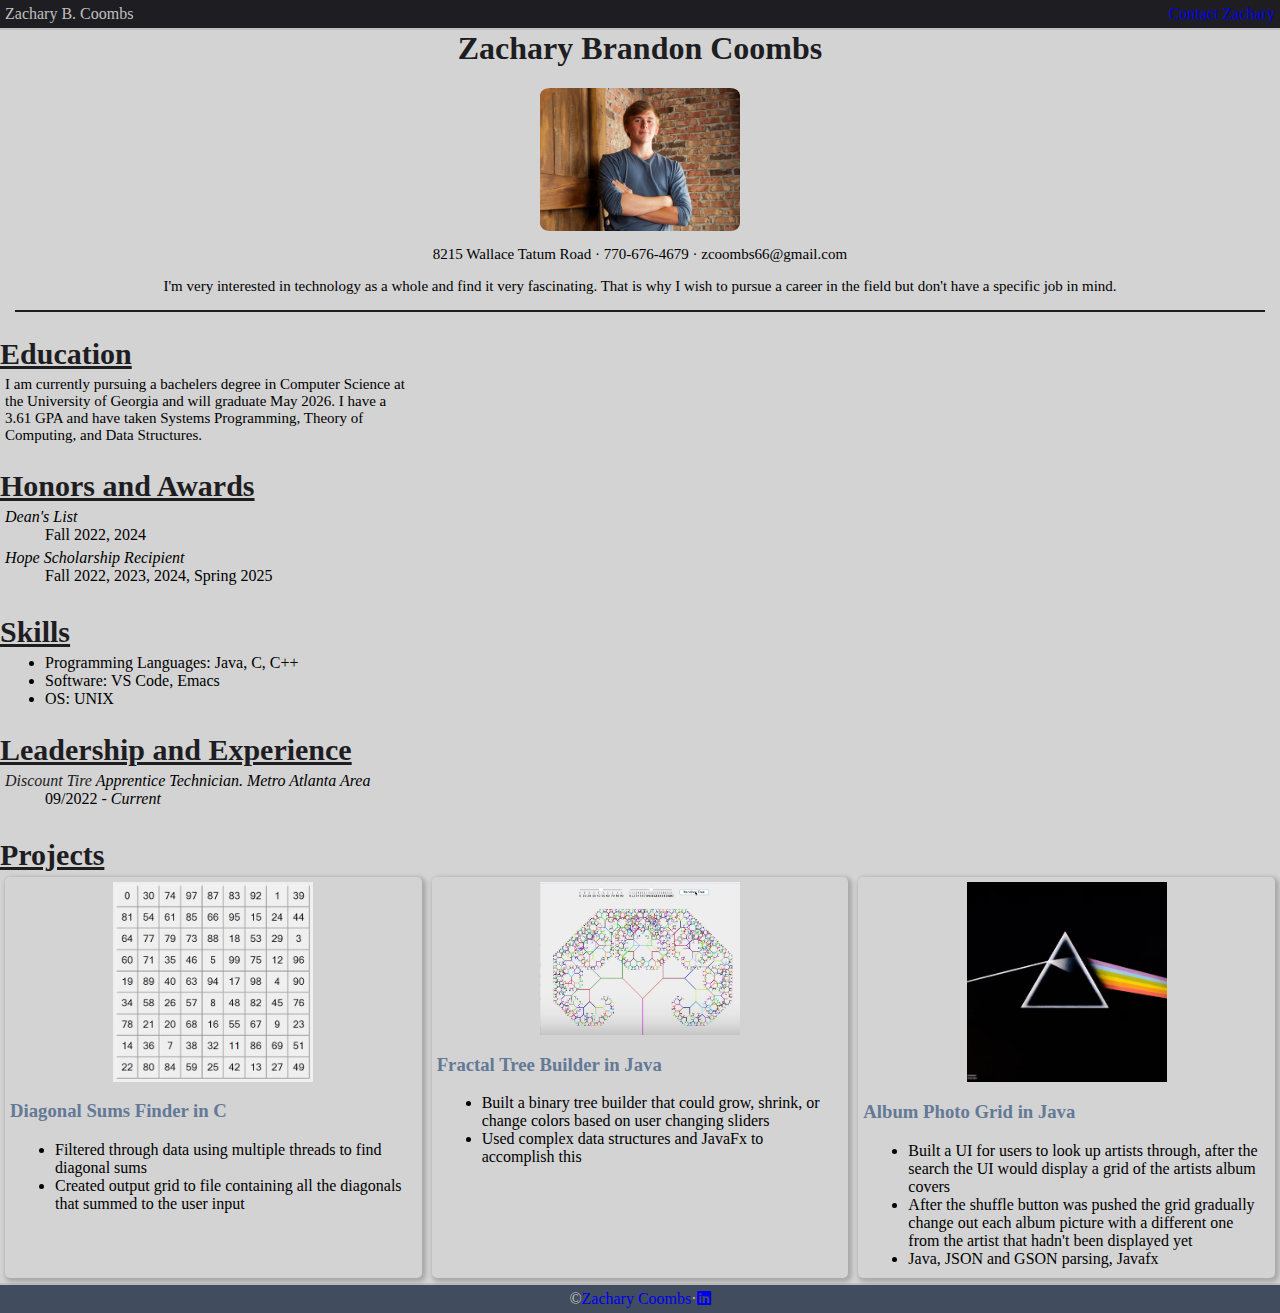
<file: index.html>
<!DOCTYPE html>
<html lang="en">
    <head>
        <meta charset="UTF-8">
        
        <title>Zachary Brandon Coombs</title>
        <meta name="viewport" content="width=device-width, initial-scale=1">
        
        <link rel="stylesheet" href="https://cdnjs.cloudflare.com/ajax/libs/font-awesome/6.0.0/css/all.min.css" />
        <link rel="stylesheet" href="css/style_template.css">

    </head>
    <body>
       <nav>
        <p>Zachary B. Coombs</p>
        <a href="contact.html"> Contact Zachary</a>

       </nav>

       <section class="splash">
            <h1>Zachary Brandon Coombs</h1>
            <img src="images/zacharyHeadshot.jpg" alt="Zachary Headshot"  width="200px" >
            <p>8215 Wallace Tatum Road &CenterDot; 770-676-4679 &CenterDot; zcoombs66@gmail.com</p>
            <p>I'm very interested in technology as a whole and find it very fascinating.
            That is why I wish to pursue a career in the field but don't have a specific job in mind.
            </p>
        </section>

        <hr>

        <section class="flex-center">

            <h2>Education</h2>
            <p class="education">
                I am currently pursuing a bachelers degree in Computer Science at the University of Georgia and will graduate May 2026.
                I have a 3.61 GPA and have taken Systems Programming, Theory of Computing, and Data Structures.

            </p>

        </section>

        <section class="flex-center">
            <h2>Honors and Awards</h2>
            
                <dl>
                    <dt>Dean's List</dt>
                    <dd>Fall 2022, 2024</dd>
                    
                    <dt>Hope Scholarship Recipient</dt>
                    <dd>Fall 2022, 2023, 2024, Spring 2025</dd>
                </dl>
            
        </section>

        
        
        <section class="flex-center">
            <h2>Skills</h2>
            <ul>
                <li>Programming Languages: Java, C, C++</li>
                <li>Software: VS Code, Emacs</li>
                <li>OS: UNIX</li>
                
            </ul>
        </section>

        <section class="flex-center">

            <h2>Leadership and Experience</h2>

            <dl>
                <dt> <a href="https://www.discounttire.com/" target="_blank">Discount Tire</a> Apprentice Technician. Metro Atlanta Area</dt>
                <dd>09/2022 - <i>Current</i></dd>
            </dl>

        </section>

        <section>
            
            <h2>Projects</h2>
            <div class="three-col">
            <!-- Card 1 -->
                <div class="card">
                <img src="images/grid.png" alt="Number Grid">
                <h3>Diagonal Sums Finder in C</h3>
                    <ul>
                        <li>Filtered through data using multiple threads to find diagonal sums </li>
                        <li>Created output grid to file containing all the diagonals that summed to the user input</li>
                    </ul>
                </div>

            <!-- CARD 2 -->

                <div class="card">
                <img src="images/tree.png" alt="Fractal Tree">
                <h3>Fractal Tree Builder in Java</h3>
                    <ul>
                        <li>Built a binary tree builder that could grow, shrink, or change colors based on user changing sliders</li>
                        <li>Used complex data structures and JavaFx to accomplish this </li>
                    </ul>
                </div>

            <!-- CARD 3 -->
                <div class="card">
                    <img src="images/album.jpeg" alt="Album Cover">
                <h3>Album Photo Grid in Java</h3>
                    <ul>
                        <li>Built a UI for users to look up artists through, after the search the UI would display a grid of the artists album covers </li>
                        <li>After the shuffle button was pushed the grid gradually change out each album picture with a different one from the artist that hadn't been displayed yet</li>
                        <li>Java, JSON and GSON parsing, Javafx</li>
                    </ul>
                </div>
            </div>
        </section>
        <footer>
          &copy; 
          <a href="contact.html">Zachary Coombs</a>
          &CenterDot;
          <a href="https://www.linkedin.com/in/zachary-coombs-10a4a633a/" target="_blank"><i class="fab fa-linkedin"></i></a> 
          
            
        </footer>

    
    </body>
</html>
</file>
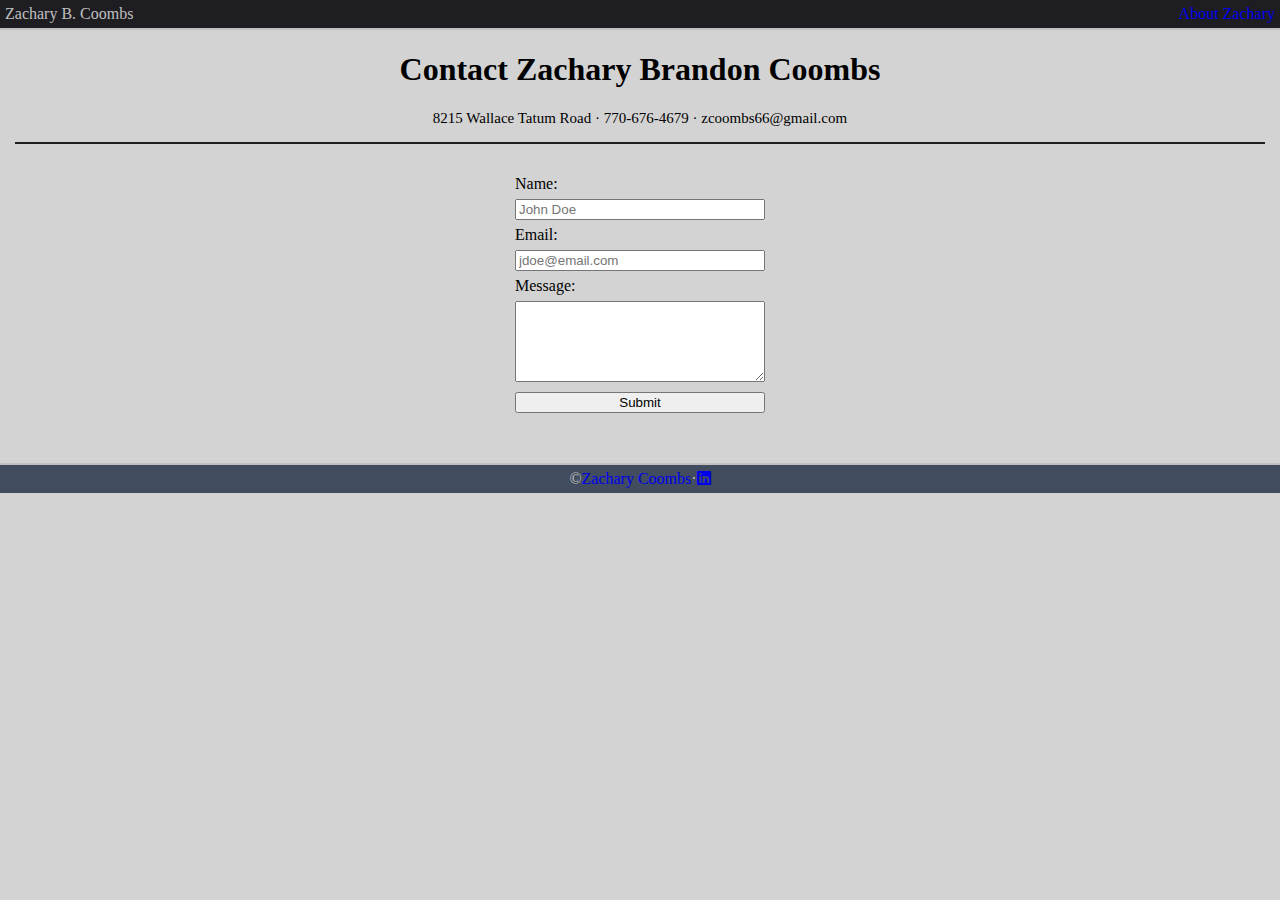
<file: contact.html>
<!DOCTYPE html>
<html lang="en">
<head>
    <meta charset="UTF-8">
    <meta http-equiv="X-UA-Compatible" content="IE=edge">
    <meta name="viewport" content="width=device-width, initial-scale=1.0">
    <link rel="stylesheet" href="https://cdnjs.cloudflare.com/ajax/libs/font-awesome/6.0.0/css/all.min.css" />
    <link rel="stylesheet" href="css/style_template.css">
    

    <title>Contact Zachary Coombs</title>
</head>
<body>

    <nav>
        <p>Zachary B. Coombs</p>
        <a href="index.html">About Zachary</a>

    </nav>
    <section class="center">
        <h1>Contact Zachary Brandon Coombs</h1>
        <p>8215 Wallace Tatum Road &CenterDot; 770-676-4679 &CenterDot; zcoombs66@gmail.com</p>

    </section>
    <hr>
    <form action="https://formsubmit.co/a2cd72d203e59ecbdeb5616efa6aebc7" method="POST" class="one-col">
       
        <p>Name: </p><input type="text" name="name" required placeholder="John Doe">
        <p>Email: </p><input type="email" name="email" required placeholder="jdoe@email.com">
        <p>Message: </p><textarea name="message" cols="15" rows="5"></textarea>
        
        <button type="submit">Submit</button>
        <input type="hidden" name="_next" value="https://zcoombs66.github.io/thankyou.html">
        <input type="hidden" name="_captcha" value="false">
    </form>
    <footer>
        &copy; 
        
        <a href="index.html">Zachary Coombs</a>
        &CenterDot;
        <a href="https://www.linkedin.com/in/zachary-coombs-10a4a633a/" target="_blank"><i class="fab fa-linkedin"></i></a> 
          
    </footer>
    
</body>
</html>
</file>
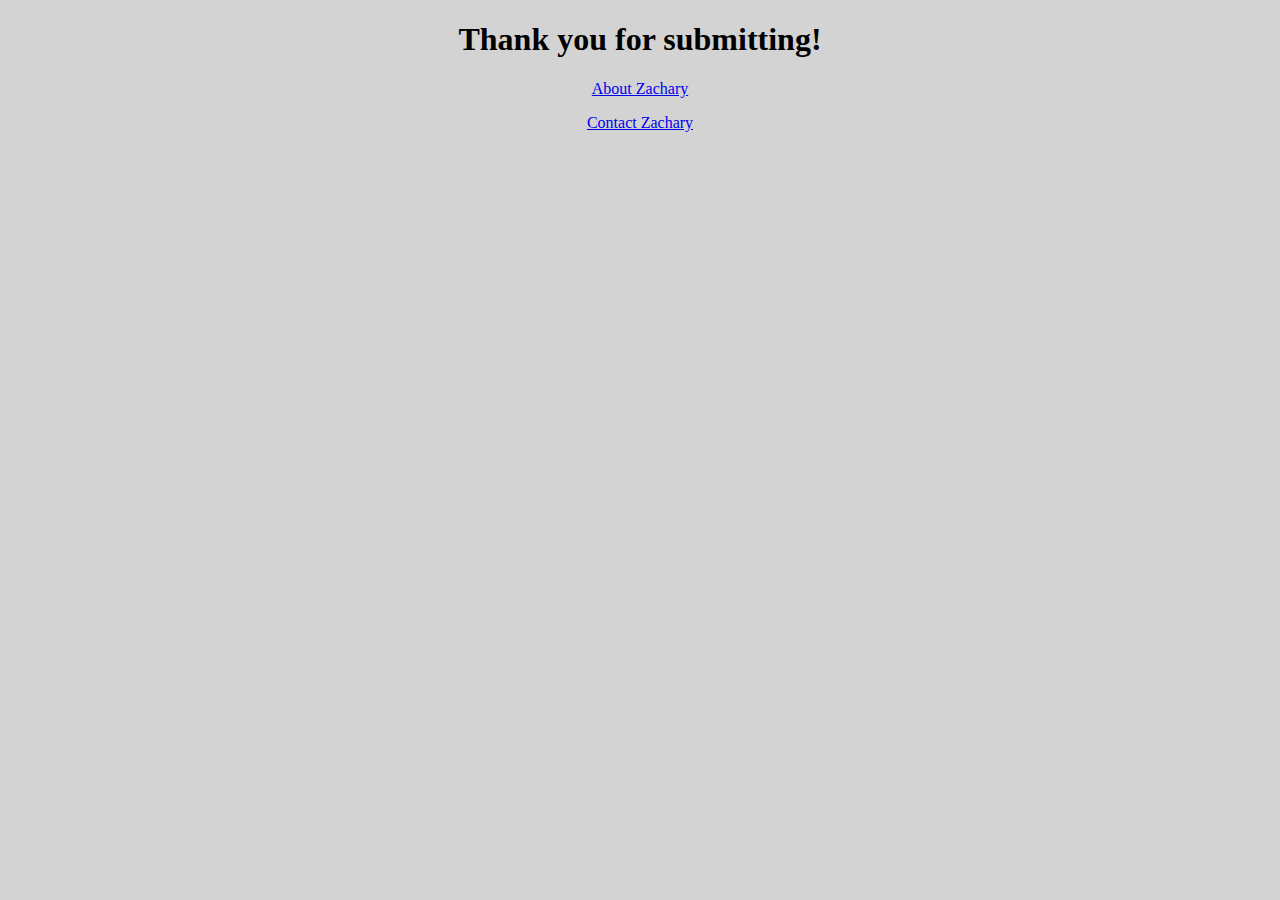
<file: thankyou.html>
<!DOCTYPE html>
<html lang="en">
<head>
    <meta charset="UTF-8">
    <meta http-equiv="X-UA-Compatible" content="IE=edge">
    <meta name="viewport" content="width=device-width, initial-scale=1.0">
    <link rel="stylesheet" href="css/style_template.css">
    <title>Thank You!</title>
</head>
<body class="center">
    <h1>Thank you for submitting!</h1>
    <p><a href="index.html">About Zachary</a></p>
    <p><a href="contact.html">Contact Zachary</a></p>

</body>
</html>
</file>
<file: css/style_template.css>
/* General Styles */
body {
    margin: 0; 
    font-size: 1rem;
    background-color: lightgray;
   
}



/* Nav Styles */
nav {
    display: flex; 
    
    background-color: #1E1D22;
    padding: 5px;
    border-bottom: 2px solid;
    justify-content: space-between;
    align-items: center;
    font-family: cursive;
    color: silver;
    
    
    
}

nav p, nav a {
    margin: 0;
}

 nav a {

    text-decoration: none;
    
      
}
nav a:visited {
    color: lightgray;
}

/* nav a:hover {} */

/* Footer Styles */
footer {
    display: flex; 
    /* background-color: #1E1D22; */
    background-color: #414C5E;
    padding: 5px;
    border-top: 2px solid;
    justify-content: center;
    /* bottom: 0%; */
    /* position: sticky; */
    color: silver;
    
    
}

footer a {

    
    text-decoration: none;
    
} 

footer a:visited {
    color: lightgray;
}


/* Splash Section */


.splash {

    display: block;
    
}

.splash h1 {
    margin-top: 0px;
    
    text-align: center;
    font-family: 'Baskervville SC';
    color: #1E1D22;
    
    
}

.splash img {

    display: block;
    margin-left: auto;
    margin-right: auto;
    
    border-radius: 5%;
}

.splash p {

    text-align: center;
    font-family: 'Baskervville SC';
    
    
}

/* Horizontal Rules */
hr {
    border: 1.5px solid #1E1D22;
    margin: 15px;
}

/* Sections */
section {
    font-family: Georgia, 'Times New Roman', Times, serif;
    
    
}

.flex-center {
    
}

/* Section Headings */
section h2 {
    text-decoration: underline;
    font-family:'Times New Roman', Times, serif;
    color: #1E1D22;
    font-size: 30px;
    margin-bottom: 0px;
    
}

/* Paragraph Styles */
section p {
    font-size: 15px;
    
    
}

/* link styles */
section a {

    color: #1E1D22;
    text-decoration: none;
}

section a:hover {
   color:brown
}

section a:visited {
    color: darkslateblue;
}

.education {
    margin: 5px;
    max-width: 400px;
    
}

/* List Styles */
ul {
    margin: 5px;
    
}

dl {
    display: grid;
    margin: 5px;
    
}
dl dt{

    font-style: italic;

}
dl dd{

    margin-bottom: 5px;
}

/* Project Section */
.three-col {

    display: grid;
    grid-template-columns: repeat(auto-fit, minmax(250px, 1fr));
    gap: 10px;
    margin: 5px;

}

.card {

    box-shadow: 2px 2px 4px 2px rgba(0,0,0,0.2);
    transition: 0.3s;
    padding: 5px;
    border-radius: 5px;
}
.card:hover {
    box-shadow: 8px 16px 32px 0 rgba(0,0,0,0.2);
  }

/* .card::after{



} */

.card img {

    width: 200px;
    display: block;
    margin-left: auto;
    margin-right: auto;
}

.card h3 {
    color: #637996;
}

/* Contact Page Styles */
.one-col {

    display: grid;
    grid-template-columns: 250px;
    justify-content: center;
    
    

}

form {
    margin-bottom: 50px;
    
}

form input, form textarea {

    margin: -10px 0;

    
}

/* form input:focus, form textarea:focus {

    
} */

form button {

    margin: 20px 0 0 0;

}

/* form button:hover {} */

.center {
    text-align: center;
}
</file>
